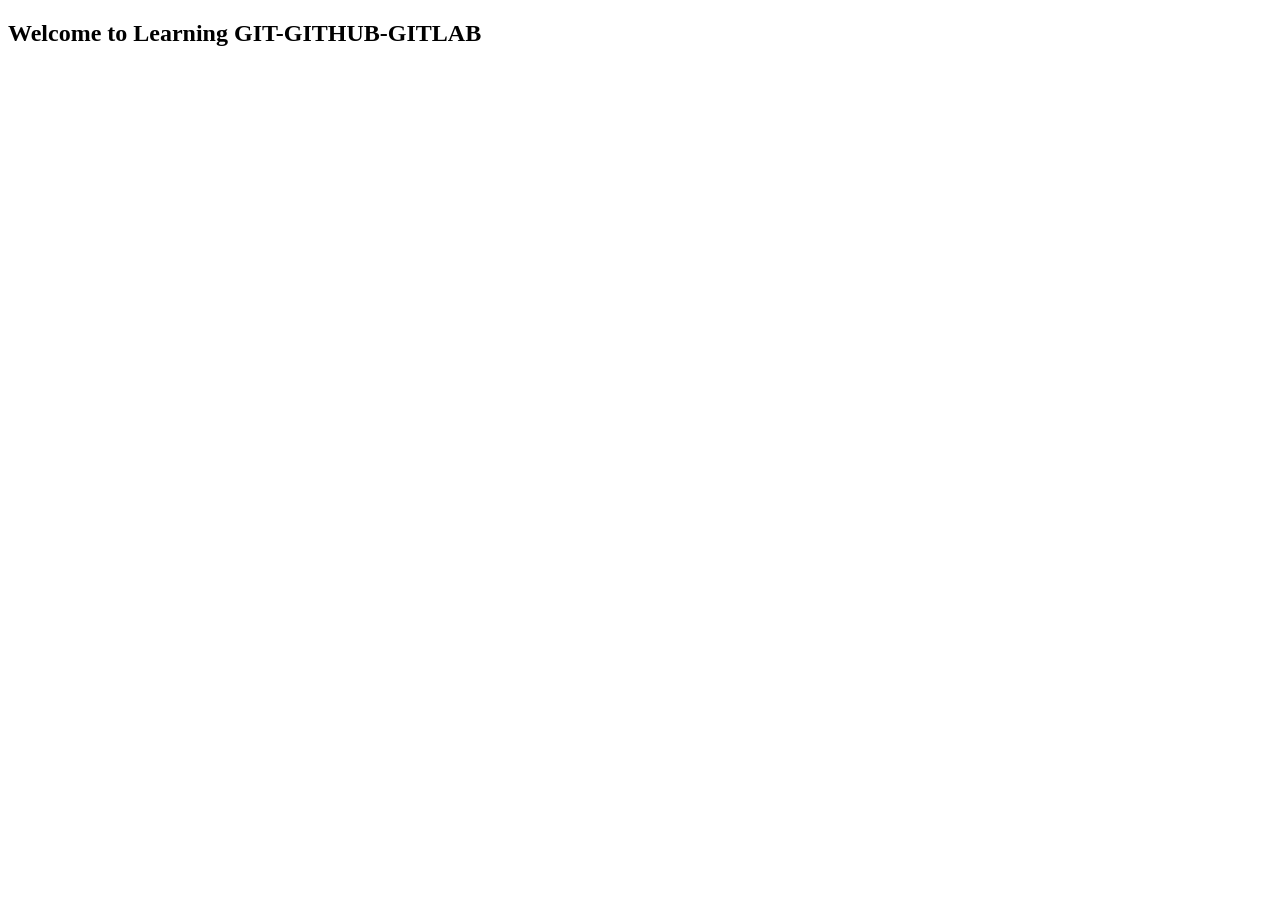
<file: index.html>
<!DOCTYPE html>
<html lang="en">
<head>
    <meta charset="UTF-8">
    <meta name="viewport" content="width=device-width, initial-scale=1.0">
    <title>Document</title>
</head>
<body>
    <h2>Welcome to Learning GIT-GITHUB-GITLAB</h2>
</body>
</html>
</file>
